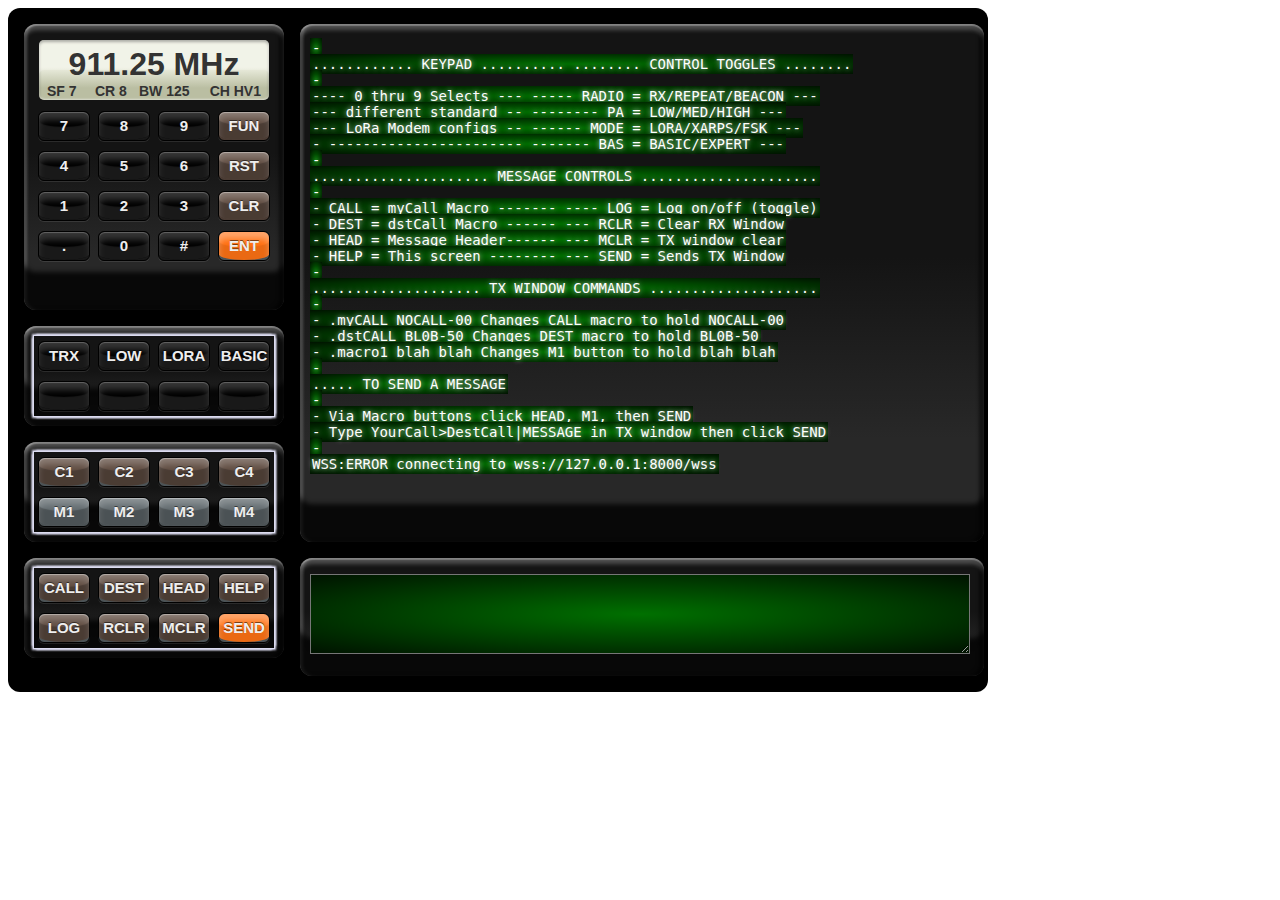
<file: data/index.html>
<html>
  <head>
    <meta charset="utf-8" />
    <link href="index.css" rel="stylesheet" type="text/css" />
    <title>SIGnora</title>
  </head>
  <body>
    <!--- grid container close --->

    <div class="grid-container">

    <!--- tuner-module --->

    <div class="tuner-container">
      <div class="tuner-display">
        <div id="tuner-setting"><span>WAIT</span></div>
        <div class="subdisplay-spreadfactor" id="spreadfactor-setting"> </div>
        <div class="subdisplay-codingrate4" id="codingrate4-setting"> </div>
        <div class="subdisplay-bandwidth" id="bandwidth-setting"> </div>
        <div class="subdisplay-channelname" id="channelname-setting"> </div>
      </div>
      <div class="tuner-numpad">
        <div class="numpad-btn-black"><div id="btn7" onclick="btnNUM(7)">7</div></div>
        <div class="numpad-btn-black"><div id="btn8" onclick="btnNUM(8)">8</div></div>
        <div class="numpad-btn-black"><div id="btn9" onclick="btnNUM(9)">9</div></div>
        <div class="numpad-btn-brown"><div id="btnFUNC"onclick="btnFUN()">FUN</div></div>
        <div class="numpad-btn-black"><div id="btn4" onclick="btnNUM(4)">4</div></div>
        <div class="numpad-btn-black"><div id="btn5" onclick="btnNUM(5)">5</div></div>
        <div class="numpad-btn-black"><div id="btn6" onclick="btnNUM(6)">6</div></div>
        <div class="numpad-btn-brown"><div id="btnRESET" onclick="btnRESET()">RST</div></div>
        <div class="numpad-btn-black"><div id="btn1" onclick="btnNUM(1)">1</div></div>
        <div class="numpad-btn-black"><div id="btn2" onclick="btnNUM(2)">2</div></div>
        <div class="numpad-btn-black"><div id="btn3" onclick="btnNUM(3)">3</div></div>
        <div class="numpad-btn-brown"><div id="btnCLR" onclick="btnCLEAR()">CLR</div></div>
        <div class="numpad-btn-black"><div id="btnDECIMAL" onclick="btnDEC()">&#46;</div></div>
        <div class="numpad-btn-black"><div id="btn0" onclick="btnNUM(0)">0</div></div>
        <div class="numpad-btn-black"><div id="btnHASH" onclick="btnHASH()">&#35;</div></div>
        <div class="numpad-btn-orange"><div id="btnENTER" onclick="btnENTER()">ENT</div></div>
      </div>
    </div>
    
    <!--- radio-control-module --->

    <div class="radio-controls-container">
      <div class="controls-keypad">
        <div class="keypad-btn-black"><div id="btnRADIO" onclick="btnRADIO()">TRX</div></div>
        <div class="keypad-btn-black"><div id="btnTXPWR" onclick="btnTXPWR()">LOW</div></div>
        <div class="keypad-btn-black"><div id="btnMODE" onclick="btnMODE()">LORA</div></div>
        <div class="keypad-btn-black"><div id="btnGUI" onclick="btnGUI()">BASIC</div></div>
        <div class="keypad-btn-black"><div id="btnFREQ" onclick="btnFREQ()"> </div></div>
        <div class="keypad-btn-black"><div id="btnSF" onclick="btnSF()"> </div></div>
        <div class="keypad-btn-black"><div id="btnBW" onclick="btnBW()"> </div></div>
        <div class="keypad-btn-black"><div id="btnCR" onclick="btnCR()"> </div></div>
      </div>
    </div>

    <!--- macro-control-module- --->

    <div class="cmd-controls-container">
      <div class="controls-keypad">
        <div class="keypad-btn-brown"><div id="btnC1" onclick="btnC1()">C1</div></div>
        <div class="keypad-btn-brown"><div id="btnC2" onclick="btnC2()">C2</div></div>
        <div class="keypad-btn-brown"><div id="btnC3" onclick="btnC3()">C3</div></div>
        <div class="keypad-btn-brown"><div id="btnC4" onclick="btnC4()">C4</div></div>
        <div class="keypad-btn-grey"><div id="btnM1" onclick="btnM1()">M1</div></div>
        <div class="keypad-btn-grey"><div id="btnM2" onclick="btnM2()">M2</div></div>
        <div class="keypad-btn-grey"><div id="btnM3" onclick="btnM3()">M3</div></div>
        <div class="keypad-btn-grey"><div id="btnM4" onclick="btnM4()">M4</div></div>
      </div>
    </div>

    <!--- message-control-module --->

    <div class="msg-controls-container">
      <div class="controls-keypad">
        <div class="keypad-btn-brown"><div id="btnCALL" onclick="btnCALL()">CALL</div></div>
        <div class="keypad-btn-brown"><div id="btnDEST" onclick="btnDEST()">DEST</div></div>
        <div class="keypad-btn-brown"><div id="btnHEAD" onclick="btnHEAD()">HEAD</div></div>
        <div class="keypad-btn-brown"><div id="btnHELP" onclick="btnHELP()">HELP</div></div>
        <div class="keypad-btn-brown"><div id="btnLOG" onclick="btnLOG()">LOG</div></div>
        <div class="keypad-btn-brown"><div id="btnRCLR" onclick="btnRCLR()">RCLR</div></div>
        <div class="keypad-btn-brown"><div id="btnMCLR" onclick="btnMCLR()">MCLR</div></div>
        <div class="keypad-btn-orange"><div id="btnSEND" onclick="btnSEND()">SEND</div></div>
      </div>
    </div>

    <!--- receiver-module --->

    <div class="rx-container">
      <!--- <textarea class="rx-window" id="msgDISPLAYED" rows="19" columns="75"></textarea> -->
      <output class="rx-window" id="rxWIN26">0---------1---------2---------3---------4---------5---------6---------7-----</output><br>
      <output class="rx-window" id="rxWIN25">-</output><br>
      <output class="rx-window" id="rxWIN24">-</output><br>
      <output class="rx-window" id="rxWIN23">-</output><br>
      <output class="rx-window" id="rxWIN22">-</output><br>
      <output class="rx-window" id="rxWIN21">-</output><br>
      <output class="rx-window" id="rxWIN20">-</output><br>
      <output class="rx-window" id="rxWIN19">-</output><br>
      <output class="rx-window" id="rxWIN18">-</output><br>
      <output class="rx-window" id="rxWIN17">-</output><br>
      <output class="rx-window" id="rxWIN16">1</output><br>
      <output class="rx-window" id="rxWIN15">-</output><br>
      <output class="rx-window" id="rxWIN14">-</output><br>
      <output class="rx-window" id="rxWIN13">-</output><br>
      <output class="rx-window" id="rxWIN12">-</output><br>
      <output class="rx-window" id="rxWIN11">-</output><br>
      <output class="rx-window" id="rxWIN10">-</output><br>
      <output class="rx-window" id="rxWIN9">-</output><br>
      <output class="rx-window" id="rxWIN8">-</output><br>
      <output class="rx-window" id="rxWIN7">2</output><br>
      <output class="rx-window" id="rxWIN6">-</output><br>
      <output class="rx-window" id="rxWIN5">-</output><br>
      <output class="rx-window" id="rxWIN4">-</output><br>
      <output class="rx-window" id="rxWIN3">-</output><br>
      <output class="rx-window" id="rxWIN2">-</output><br>
      <output class="rx-window" id="rxWIN1">-</output><br>
      <output class="rx-window" id="rxWIN0">X</output><br>
    </div>   

    <!--- transmit-module --->

    <div class="tx-container">
      <textarea class="tx-window" id="msgENTRY" rows="2" columns="75"></textarea>
    </div>
    
  <!--- grid container close --->

  </div>

  <!--- Javascript for each module --->

    <script type="text/javascript" src="index.js"></script
   </body>
</html>
</file>
<file: data/index.css>
/*
#
#   Client CSS
#
#
#   RELEASE: 20231231-1000
#
#
*/

.grid-container {
    display: grid;
    width: 948px;
    grid-template-areas:
    'tuner-container rx-container'
    'radio-controls-container rx-container'
    'cmd-controls-container rx-container'
    'msg-controls-container tx-container';
    grid-gap: 16px;
    background-color: black;
    border-radius: 12px;
    padding: 16px;
  }

  /*--- tuner-module ---*/
  
  .tuner-container {
    grid-area: tuner-container;
    width: 256px;
    grid-gap: 16px;
    background-color: black;
    border-radius: 12px;
    padding: 8px;
    display: block;
    width: 240px;
    height: 252px;
    padding: 16px 10px 18px;
    font: bold 15px/28px Arial, Helvetica, sans-serif;
    border-radius: 12px;
    box-shadow: inset 0px -38px 5px rgba(0, 0, 0, 0.8),
      inset 0px 6px 4px rgba(255, 255, 255, 0.25),
      inset 0px 2px 1px rgba(255, 255, 255, 0.25),
      inset 3px 0px 3px rgba(255, 255, 255, 0.25),
      inset -4px 0px 4px rgba(0, 0, 0, 0.75);
    background: #141414;                                                                                               /* Old browsers */
    background: -moz-linear-gradient(top, #141414 45%, #282828 80%);                                                 /* FF3.6+ */
    background: -webkit-gradient(linear, left top, left bottom, color-stop(45%, #141414), color-stop(80%, #282828)); /* Chrome,Safari4+ */
    background: -webkit-linear-gradient(top,#141414 45%,#282828 80%);                                                /* Chrome10+,Safari5.1+ */
    background: -o-linear-gradient(top,#141414 45%,#282828 80%);                                                     /* Opera 11.10+ */
    background: -ms-linear-gradient(top, #141414 45%, #282828 80%);                                                  /* IE10+ */
    background: linear-gradient(to bottom, #141414 45%, #282828 80%);     
  }
  
  .tuner-container:after {
    content: "";
    display: block;
    clear: both;
  }

  .tuner-display {
    position: relative;
    height: 60px;
    margin: 0 5px 6px 5px;
    padding: 0 8px;
    border-radius: 5px;
    box-shadow: inset 0 30px 1px rgba(255, 255, 255, 0.25),
      inset 0 -1px 2px rgba(255, 255, 255, 0.5),
      inset 0 2px 3px rgba(0, 0, 0, 0.4);
    font-size: 32px;
    line-height: 48px;
    text-align: center;
    white-space: nowrap;
    color: #333;
    cursor: default;
    text-shadow: 0 -1px 0 rgba(0, 0, 0, 0.01);                                                                          /* for smoother rendering */
    background: #edefe0;                                                                                                /* Old browsers */
    background: -moz-linear-gradient(top, #edefe0 45%, #babea2 80%);                                                  /* FF3.6+ */
    background: -webkit-gradient(linear, left top, left bottom, color-stop(45%, #edefe0), color-stop(80%, #babea2));  /* Chrome,Safari4+ */
    background: -webkit-linear-gradient(top,#edefe0 45%,#babea2 80%);                                                 /* Chrome10+,Safari5.1+ */
    background: -o-linear-gradient(top,#edefe0 45%,#babea2 80%);                                                      /* Opera 11.10+ */
    background: -ms-linear-gradient(top, #edefe0 45%, #babea2 80%);                                                   /* IE10+ */
    background: linear-gradient(to bottom, #edefe0 45%, #babea2 80%);                                                 /* W3C */
    filter: progid:DXImageTransform.Microsoft.gradient( startColorstr='#edefe0', endColorstr='#babea2',GradientType=0 );  /* IE6-9 */
  }
  
  .tuner-setting {
    position: absolute;
    bottom: 1px;
    font-size: 14px;
    line-height: 14px;
    right: 11px;
  }

  .subdisplay-spreadfactor {
    position: absolute ;
    bottom: 2px;
    font-size: 14px;
    line-height: 14px;
    left: 8px;
  }
  
  .subdisplay-codingrate4 {
    position: absolute;
    bottom: 2px;
    font-size: 14px;
    line-height: 14px;
    left: 56px;
  }
  
  .subdisplay-bandwidth {
    position: absolute;
    bottom: 2px;
    font-size: 14px;
    line-height: 14px;
    left: 100px;
  }
  
  .subdisplay-channelname {
    position: absolute;
    bottom: 2px;
    font-size: 14px;
    line-height: 14px;
    right: 8px;
  }
  
   
  .tuner-numpad {
    position: relative;
    float: left;
    width: 240px;
  }
  
  .tuner-numpad > div {
    margin: 5px 4px;
    position: relative;
    width: 50px;
    height: 28px;
    background-color: #4c5356;
    border: 1px solid black;
    box-shadow: 0 1px rgba(255, 255, 255, 0.1);
    border-radius: 6px;
    overflow: hidden;
    float: left;
    cursor: default;
  }
  .tuner-numpad > div > div {
    position: absolute;
    top: 0px;
    right: 0px;
    height: 28px;
    left: 0px;
    width: 100%;
    border: 1px solid #000;
    border-radius: 6px;
    color: #eee;
    text-shadow: 0 -1px 0 rgba(0, 0, 0, 0.5);
    text-align: center;
    background: #656e72;
  
    border-top-left-radius: 6px;
    border-top-right-radius: 6px;
    border-bottom-left-radius: 26px 6px;
    border-bottom-right-radius: 26px 6px;
    box-shadow: inset 0 -15px 1px rgba(0, 0, 0, 0.25),
      inset 0 1px 1px rgba(255, 255, 255, 0.4),
      inset 0 6px 6px rgba(255, 255, 255, 0.25);
    border: none;
  }
  
  .tuner-numpad > div > div:hover {
    text-shadow: 0px 0px 8px rgb(255, 230, 186), 0px 0px 22px rgb(255, 255, 255),
      0px -1px 0px rgba(0, 0, 0, 0.5);
  }
  
  .tuner-numpad .numpad-btn-exec {
    height: 68px;
    position: absolute;
    bottom: 0;
    right: 0;
    background-color: #ea6811;
  }
  
  .numpad-down {
    padding-top: 40px;
  }
   
  .tuner-numpad .numpad-btn-zero {
    width: 110px;
  }
  
  .tuner-numpad .numpad-btn-zero div {
    text-align: left;
  }
  
  .tuner-numpad .numpad-btn-zero span {
    padding-left: 22px;
  }
  
  .numpad-btn-blank {
    border-color: transparent;
    background: none;
    background-image: none;
    box-shadow: none;
    clear: right;
  }
  
  .tuner-numpad .numpad-btn-brown > div {
    background-color: #635045;
  }
  
  .tuner-numpad .numpad-btn-brown {
    background-color: #4b3c34;
  }
  
  .tuner-numpad .numpad-btn-black > div {
    background-color: #000;
    box-shadow: inset 0 -13px 1px rgba(50, 50, 50, 0.5),
      inset 0 1px 1px rgba(255, 255, 255, 0.25),
      inset 0 8px 6px rgba(255, 255, 255, 0.2);
  }
  
  .tuner-numpad .numpad-btn-black {
    background-color: #181818;
  }
  
  .tuner-numpad .numpad-btn-orange > div {
    background-color: #ff7113;
    box-shadow: inset 0 -13px 1px rgba(148, 77, 18, 0.2),
      inset 0 7px 6px rgba(255, 255, 255, 0.3),
      inset 0 6px 6px rgba(255, 255, 255, 0.1);
  }
  
  .tuner-numpad > div:active,
  .tuner-numpad .numpad-press {
    box-shadow: inset 0 -9px 6px rgba(255, 255, 255, 0.35),
      0 1px rgba(255, 255, 255, 0.15);
  }
  
  .tuner-numpad > div:active > div,
  .tuner-numpad .numpad-press > div {
    background: none;
    box-shadow: inset 0 1px 1px rgba(255, 255, 255, 0.3);
  }
  
  .tuner-numpad .numpad-active {
    box-shadow: 1px 1px rgb(220, 220, 240), -1px -1px rgb(220, 220, 240),
      1px -1px rgb(220, 220, 240), -1px 1px rgb(220, 220, 240),
      2px 2px 2px rgb(220, 220, 240), -2px -2px 2px rgb(220, 220, 240),
      2px -2px 2px rgb(220, 220, 240), -2px 2px 2px rgb(220, 220, 240);
    border-color: #333;
  }

  /*--- radio-control-module ---*/

  .radio-controls-container {
    grid-area: radio-controls-container;
    width: 256px;
    grid-gap: 8px;
    background-color: black;
    border-radius: 12px;
    padding: 8px;
    display: block;
    width: 240px; /* only needed in Chrome extension */
    height: 80px;
    padding: 10px 10px 10px;
    font: bold 15px/28px Arial, Helvetica, sans-serif;
    border-radius: 12px;
    box-shadow: inset 0px -38px 5px rgba(0, 0, 0, 0.8),
      inset 0px 6px 4px rgba(255, 255, 255, 0.25),
      inset 0px 2px 1px rgba(255, 255, 255, 0.25),
      inset 3px 0px 3px rgba(255, 255, 255, 0.25),
      inset -4px 0px 4px rgba(0, 0, 0, 0.75);
    background: #141414; /* Old browsers */
    background: -moz-linear-gradient(top, #141414 45%, #282828 80%);                                                   /* FF3.6+ */
    background: -webkit-gradient(linear, left top, left bottom, color-stop(45%, #141414), color-stop(80%, #282828));   /* Chrome,Safari4+ */
    background: -webkit-linear-gradient(top,#141414 45%,#282828 80%);                                                  /* Chrome10+,Safari5.1+ */
    background: -o-linear-gradient(top,#141414 45%,#282828 80%);                                                       /* Opera 11.10+ */
    background: -ms-linear-gradient(top, #141414 45%, #282828 80%);             
  }

  .radio-controls-container:after {
    content: "";
    display: block;
    clear: both;
  }

  /*--- macro-control-module ---*/

  .cmd-controls-container {
    grid-area: cmd-controls-container;
    width: 256px;
    grid-gap: 8px;
    background-color: black;
    border-radius: 12px;
    padding: 8px;
    display: block;
    width: 240px; /* only needed in Chrome extension */
    height: 80px;
    padding: 10px 10px 10px;
    font: bold 15px/28px Arial, Helvetica, sans-serif;
    border-radius: 12px;
    box-shadow: inset 0px -38px 5px rgba(0, 0, 0, 0.8),
      inset 0px 6px 4px rgba(255, 255, 255, 0.25),
      inset 0px 2px 1px rgba(255, 255, 255, 0.25),
      inset 3px 0px 3px rgba(255, 255, 255, 0.25),
      inset -4px 0px 4px rgba(0, 0, 0, 0.75);
    background: #141414; /* Old browsers */
    background: -moz-linear-gradient(top, #141414 45%, #282828 80%);                                                   /* FF3.6+ */
    background: -webkit-gradient(linear, left top, left bottom, color-stop(45%, #141414), color-stop(80%, #282828));   /* Chrome,Safari4+ */
    background: -webkit-linear-gradient(top,#141414 45%,#282828 80%);                                                  /* Chrome10+,Safari5.1+ */
    background: -o-linear-gradient(top,#141414 45%,#282828 80%);                                                       /* Opera 11.10+ */
    background: -ms-linear-gradient(top, #141414 45%, #282828 80%);                                                    /* IE10+ */
    background: linear-gradient(to bottom, #141414 45%, #282828 80%);                                                  /* W3C */
  }
  
  /*--- msg-control-module ---*/

  .msg-controls-container {
    grid-area: msg-controls-container;
    width: 256px;
    grid-gap: 8px;
    background-color: black;
    border-radius: 12px;
    padding: 8px;
    display: block;
    width: 240px; /* only needed in Chrome extension */
    height: 80px;
    padding: 10px 10px 10px;
    font: bold 15px/28px Arial, Helvetica, sans-serif;
    border-radius: 12px;
    box-shadow: inset 0px -38px 5px rgba(0, 0, 0, 0.8),
      inset 0px 6px 4px rgba(255, 255, 255, 0.25),
      inset 0px 2px 1px rgba(255, 255, 255, 0.25),
      inset 3px 0px 3px rgba(255, 255, 255, 0.25),
      inset -4px 0px 4px rgba(0, 0, 0, 0.75);
    background: #141414; /* Old browsers */
    background: -moz-linear-gradient(top, #141414 45%, #282828 80%);                                                   /* FF3.6+ */
    background: -webkit-gradient(linear, left top, left bottom, color-stop(45%, #141414), color-stop(80%, #282828));   /* Chrome,Safari4+ */
    background: -webkit-linear-gradient(top,#141414 45%,#282828 80%);                                                  /* Chrome10+,Safari5.1+ */
    background: -o-linear-gradient(top,#141414 45%,#282828 80%);                                                       /* Opera 11.10+ */
    background: -ms-linear-gradient(top, #141414 45%, #282828 80%);                                                    /* IE10+ */
    background: linear-gradient(to bottom, #141414 45%, #282828 80%);                                                  /* W3C */
  }

/*--- receiver-module ---*/

  .rx-container {
    grid-area: rx-container;
    width: 692px;
    grid-template-columns: auto;
    grid-gap: 16px;
    background-color: black;
    border-radius: 12px;
    padding: 16px;
    display: block;
    width: 664px; /* only needed in Chrome extension */
    height: 484px;
    padding: 16px 10px 18px;
    font: bold 15px/28px Arial, Helvetica, sans-serif;
    border-radius: 12px;
    box-shadow: inset 0px -38px 5px rgba(0, 0, 0, 0.8),
      inset 0px 6px 4px rgba(255, 255, 255, 0.25),
      inset 0px 2px 1px rgba(255, 255, 255, 0.25),
      inset 3px 0px 3px rgba(255, 255, 255, 0.25),
      inset -4px 0px 4px rgba(0, 0, 0, 0.75);
    background: #141414; /* Old browsers */
    background: -moz-linear-gradient(top, #141414 45%, #282828 80%); /* FF3.6+ */
    background: -webkit-gradient(
      linear,
      left top,
      left bottom,
      color-stop(45%, #141414),
      color-stop(80%, #282828)
    ); /* Chrome,Safari4+ */
    background: -webkit-linear-gradient(
      top,
      #141414 45%,
      #282828 80%
    ); /* Chrome10+,Safari5.1+ */
    background: -o-linear-gradient(
      top,
      #141414 45%,
      #282828 80%
    ); /* Opera 11.10+ */
    background: -ms-linear-gradient(top, #141414 45%, #282828 80%); /* IE10+ */
    background: linear-gradient(to bottom, #141414 45%, #282828 80%); /* W3C */
    filter: progid:DXImageTransform.Microsoft.gradient( startColorstr='#141414', endColorstr='#282828',GradientType=0 ); /* IE6-9 */
  }

  .rx-container:after {
    content: "";
    display: block;
    clear: both;
  }
    
  .rx-window {
    background-color: black;
    background-image: radial-gradient(rgba(0, 150, 0, 0.75), black 120%);
    height: 480px;
    width: 660px;
   overflow-y: scroll;
    padding: 2px;
    color: white;
    font: 14px Inconsolata, monospace;
    text-shadow: 0 0 5px #c8c8c8;
    &::after {
      content: "";
      position: absolute;
      top: 0;
      left: 0;
      width: 600px;
      height: 320px;
      background: repeating-linear-gradient(
        0deg,
        rgba(black, 0.15),
        rgba(black, 0.15) 1px,
        transparent 1px,
        transparent 2px
      );
      pointer-events: none;
    }
  }
  
  .rx-window-pre {
    margin: 0;
  }
  
/*--- transmit-module ---*/

  .tx-container {
    grid-area: tx-container;
    width: 692px;
    grid-template-columns: auto;
    grid-gap: 16px;
    background-color: black;
    border-radius: 12px;
    padding: 16px;
    display: block;
    width: 664px;
    height: 84px;
    padding: 16px 10px 18px;
    font: bold 15px/28px Arial, Helvetica, sans-serif;
    border-radius: 12px;
    box-shadow: inset 0px -38px 5px rgba(0, 0, 0, 0.8),
      inset 0px 6px 4px rgba(255, 255, 255, 0.25),
      inset 0px 2px 1px rgba(255, 255, 255, 0.25),
      inset 3px 0px 3px rgba(255, 255, 255, 0.25),
      inset -4px 0px 4px rgba(0, 0, 0, 0.75);
    background: #141414;                                               /* Old browsers */
    background: -moz-linear-gradient(top, #141414 45%, #282828 80%); /* FF3.6+ */
    background: -webkit-gradient(
      linear,
      left top,
      left bottom,
      color-stop(45%, #141414),
      color-stop(80%, #282828)
    ); /* Chrome,Safari4+ */
    background: -webkit-linear-gradient(
      top,
      #141414 45%,
      #282828 80%
    ); /* Chrome10+,Safari5.1+ */
    background: -o-linear-gradient(
      top,
      #141414 45%,
      #282828 80%
    ); /* Opera 11.10+ */
    background: -ms-linear-gradient(top, #141414 45%, #282828 80%);                                                  /* IE10+ */
    background: linear-gradient(to bottom, #141414 45%, #282828 80%);                                                /* W3C */
    filter: progid:DXImageTransform.Microsoft.gradient( startColorstr='#141414', endColorstr='#282828',GradientType=0 ); /* IE6-9 */
  }
  
  .tx-window {
    background-color: black;
    background-image: radial-gradient(rgba(0, 150, 0, 0.75), black 120%);
    height: 80px;
    width: 660px;
   overflow-y: scroll;
    padding: 2px;
    color: white;
    font: 14px Inconsolata, monospace;
    text-shadow: 0 0 5px #c8c8c8;
    &::after {
      content: "";
      position: absolute;
      top: 0;
      left: 0;
      width: 600px;
      height: 320px;
      background: repeating-linear-gradient(
        0deg,
        rgba(black, 0.15),
        rgba(black, 0.15) 1px,
        transparent 1px,
        transparent 2px
      );
      pointer-events: none;
    }
  }
  
  .tx-window-pre {
    margin: 0;
  }
  
  
  /*
   -
   - Buttons
   - 
   - Used by radio-controls-container, cmd-controls-container, and msg-controls-container
   -
  */
  
  .keypad-btn-exec {
    height: 68px;
    position: absolute;
    bottom: 0;
    right: 0;
    background-color: #ea6811;
  }
  
  .keypad-btn-blank {
    border-color: transparent;
    background: none;
    background-image: none;
    box-shadow: none;
    clear: right;
  }
  .keypad-btn-brown > div {
    background-color: #635045;
  }
  
  .keypad-btn-black {
    background-color: #000;
    box-shadow: inset 0 -13px 1px rgba(50, 50, 50, 0.5),
      inset 0 1px 1px rgba(255, 255, 255, 0.25),
      inset 0 8px 6px rgba(255, 255, 255, 0.2);
  }
  
  .keypad-btn-black {
    background-color: #181818;
  }
  
  .keypad-btn-orange {
    background-color: #ff7113;
    box-shadow: inset 0 -13px 1px rgba(148, 77, 18, 0.2),
      inset 0 7px 6px rgba(255, 255, 255, 0.3),
      inset 0 6px 6px rgba(255, 255, 255, 0.1);
  }
  
  /*
   -
   - Controls CSS   20201224-2300
   - 
   - Used by radio-controls-container, cmd-controls-container, and msg-controls-container
   -
  */
    
  /* -------- controls panel -------- */
  
  .controls-keypad {
    position: relative;
    float: left;
    width: 240px;
  }
  
  /* -------- controls buttons -------- */
  
  .controls-keypad > div {
    margin: 5px 4px;
    position: relative;
    width: 50px;
    height: 28px;
    background-color: #4c5356;
    border: 1px solid black;
    box-shadow: 0 1px rgba(255, 255, 255, 0.1);
    border-radius: 6px;
    overflow: hidden;
    float: left;
    cursor: default;
  }
  
  .controls-keypad > div > div {
    position: absolute;
    top: 0px;
    right: 0px;
    height: 28px;
    left: 0px;
    width: 100%;
    border: 1px solid #000;
    border-radius: 6px;
    color: #eee;
    text-shadow: 0 -1px 0 rgba(0, 0, 0, 0.5);
    text-align: center;
    background: #656e72;
    border-top-left-radius: 6px;
    border-top-right-radius: 6px;
    border-bottom-left-radius: 26px 6px;
    border-bottom-right-radius: 26px 6px;
    box-shadow: inset 0 -15px 1px rgba(0, 0, 0, 0.25),
      inset 0 1px 1px rgba(255, 255, 255, 0.4),
      inset 0 6px 6px rgba(255, 255, 255, 0.25);
    border: none;
  }
  
  .controls-keypad > div > div:hover {
    text-shadow: 0px 0px 8px rgb(255, 230, 186), 0px 0px 22px rgb(255, 255, 255),
      0px -1px 0px rgba(0, 0, 0, 0.5);
  }
  
  .controls-keypad .keypad-btn-exec {
    height: 68px;
    position: absolute;
    bottom: 0;
    right: 0;
    background-color: #ea6811;
  }
  
  .keypad-btn-blank {
    border-color: transparent;
    background: none;
    background-image: none;
    box-shadow: none;
    clear: right;
  }
  
  .controls-keypad .keypad-btn-brown > div {
    background-color: #635045;
  }
  
  .controls-keypad .keypad-btn-black > div {
    background-color: #000;
    box-shadow: inset 0 -13px 1px rgba(50, 50, 50, 0.5),
      inset 0 1px 1px rgba(255, 255, 255, 0.25),
      inset 0 8px 6px rgba(255, 255, 255, 0.2);
  }
  
  .controls-keypad .keypad-btn-black {
    background-color: #181818;
  }
  
  .controls-keypad .keypad-btn-orange > div {
    background-color: #ff7113;
    box-shadow: inset 0 -13px 1px rgba(148, 77, 18, 0.2),
      inset 0 7px 6px rgba(255, 255, 255, 0.3),
      inset 0 6px 6px rgba(255, 255, 255, 0.1);
  }
  
  .controls-keypad > div:active,
  .controls-keypad {
    box-shadow: inset 0 -9px 6px rgba(255, 255, 255, 0.35),
      0 1px rgba(255, 255, 255, 0.15);
  }
  
  .controls-keypad > div:active > div,
  .controls-keypad {
    background: none;
    box-shadow: inset 0 1px 1px rgba(255, 255, 255, 0.3);
  }
  
  .controls-keypad {
    box-shadow: 1px 1px rgb(220, 220, 240), -1px -1px rgb(220, 220, 240),
      1px -1px rgb(220, 220, 240), -1px 1px rgb(220, 220, 240),
      2px 2px 2px rgb(220, 220, 240), -2px -2px 2px rgb(220, 220, 240),
      2px -2px 2px rgb(220, 220, 240), -2px 2px 2px rgb(220, 220, 240);
    border-color: #333;
  }
</file>
